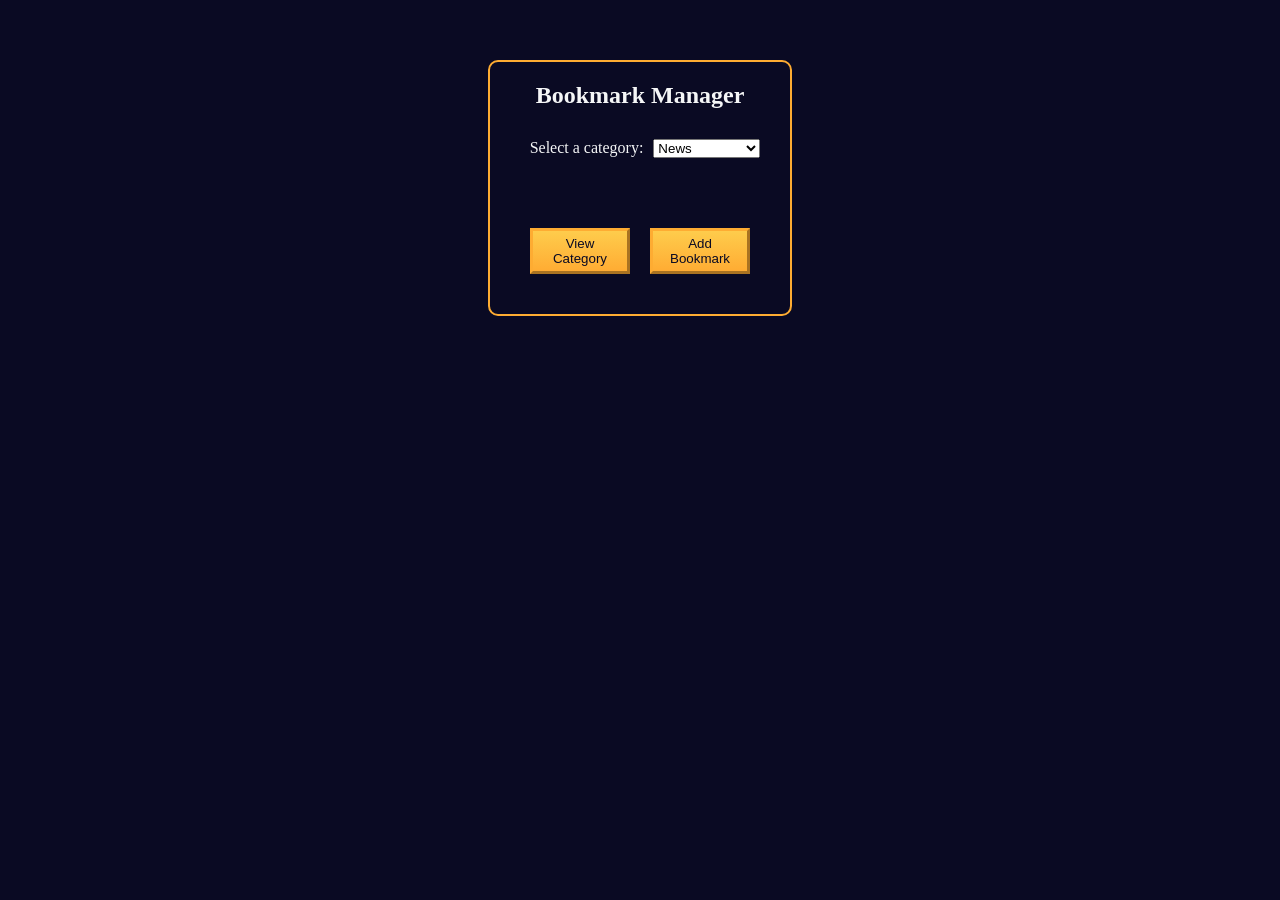
<file: bookmark manager/index.html>
<!DOCTYPE html>
<html lang="en">

<head>
    <meta charset="utf-8">
    <meta name="viewport" content="width=device-width, initial-scale=1">
    <title>Bookmark Manager</title>
    <link rel="stylesheet" href="styles.css">
</head>

<body>
    <main>
        <section id="main-section">
            <h1>Bookmark Manager</h1>
            <div id="dropdown">
                <label for="category-dropdown">Select a category:</label>
                <select id="category-dropdown" name="options">
                    <option value="news" selected>News</option>
                    <option value="entertainment">Entertainment</option>
                    <option value="work">Work</option>
                    <option value="miscellaneous">Miscellaneous</option>
                </select>
            </div>
            <div id="buttons">
                <button type="button" id="view-category-button">View Category</button>
                <button type="button" id="add-bookmark-button">Add Bookmark</button>
            </div>
        </section>

        <section id="form-section" class="hidden">
            <form>
                <h2 class="category-name"></h2>
                <div>
                    <label for="name">Name:</label>
                    <input type="text" id="name">
                </div>
                <div>
                    <label for="url">URL:</label>
                    <input type="text" id="url">
                </div>
                <div>
                    <button type="button" id="close-form-button">Go Back</button>
                    <button type="button" id="add-bookmark-button-form">Add Bookmark</button>
                </div>
            </form>
        </section>

        <section id="bookmark-list-section" class="hidden">
            <h2 class="category-name"></h2>
            <div id="category-list">
            </div>
            <div>
                <button type="button" id="close-list-button">Go Back</button>
                <button type="button" id="delete-bookmark-button">Delete Bookmark</button>
            </div>
        </section>

    </main>
    <script src="script.js"></script>
</body>

</html>
</file>
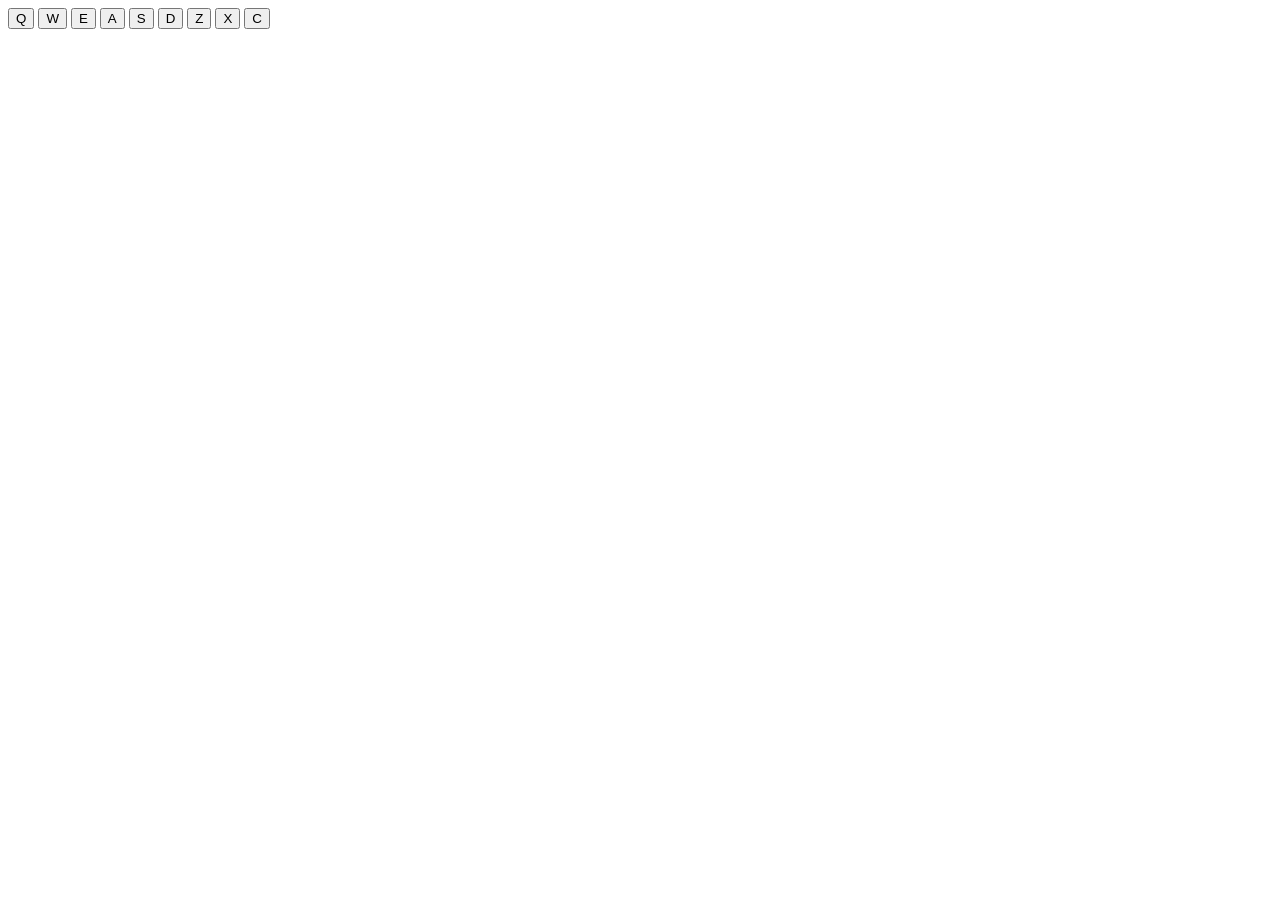
<file: Drum Machine/index.html>
<!doctype html>
<html lang="en">
  <head>
    <meta charset="utf-8" />
    <title>Drum Machine</title>
  </head>
  <body>
    <div id="drum-machine">
      <div id="pad-bank">
        <button class="drum-pad" id="heater-1">
          Q
          <audio class="clip" id="Q" src="https://cdn.freecodecamp.org/curriculum/drum/Heater-1.mp3"></audio>
        </button>

        <button class="drum-pad" id="heater-2">
          W
          <audio class="clip" id="W" src="https://cdn.freecodecamp.org/curriculum/drum/Heater-2.mp3"></audio>
        </button>

        <button class="drum-pad" id="heater-3">
          E
          <audio class="clip" id="E" src="https://cdn.freecodecamp.org/curriculum/drum/Heater-3.mp3"></audio>
        </button>

        <button class="drum-pad" id="heater-4">
          A
          <audio class="clip" id="A" src="https://cdn.freecodecamp.org/curriculum/drum/Heater-4_1.mp3"></audio>
        </button>

        <button class="drum-pad" id="clap">
          S
          <audio class="clip" id="S" src="https://cdn.freecodecamp.org/curriculum/drum/Heater-6.mp3"></audio>
        </button>

        <button class="drum-pad" id="Open-HH">
          D
          <audio class="clip" id="D" src="https://cdn.freecodecamp.org/curriculum/drum/Dsc_Oh.mp3"></audio>
        </button>

        <button class="drum-pad" id="Kick-n'-Hat">
          Z
          <audio class="clip" id="Z" src="https://cdn.freecodecamp.org/curriculum/drum/Kick_n_Hat.mp3"></audio>
        </button>

        <button class="drum-pad" id="Kick">
          X
          <audio class="clip" id="X" src="https://cdn.freecodecamp.org/curriculum/drum/RP4_KICK_1.mp3""></audio>
        </button>

        <button class="drum-pad" id="closed-hh">
          C
          <audio class="clip" id="C" src="https://cdn.freecodecamp.org/curriculum/drum/Cev_H2.mp3"></audio>
        </button>

      </div>
      <p id="display"></p>
    </div>
    <script src="script.js"></script>
  </body>
</html>
</file>
<file: bookmark manager/styles.css>
:root {
  --light-grey: #f5f6f7;
  --dark-grey: #0a0a23;
  --yellow: #f1be32;
  --golden-yellow: #feac32;
}

*,
*::before,
*::after {
  margin: 0;
  padding: 0;
  box-sizing: border-box;
}

main {
  display: flex;
  justify-content: center;
}

body {
  background-color: var(--dark-grey);
}

.hidden {
  display: none;
}

section {
  display: flex;
  flex-direction: column;
  justify-content: center;
}

select,
input,
label {
  margin-left: 10px;
}

div {
  padding: 30px;
  display: flex;
  justify-content: center;
}

.close-form-button {
  background: none;
  border: none;
  cursor: pointer;
}

h1, h2 {
  margin-top: 20px;
  text-align: center;
}

#category-list {
  text-align: center;
  display: flex;
  flex-direction: column;
  justify-content: flex-start;
  background-color: var(--light-grey);
  align-self: center;
  width: 80%;
  margin-top: 15px;
  border-radius: 10px;
}

#category-list,
h1,
h2,
label {
  color: var(--light-grey);
}

#category-list p {
  color: var(--dark-grey);
}

button {
  cursor: pointer;
  padding: 5px;
  width: 100px;
  margin: 10px;
  color: var(--dark-grey);
  background-color: var(--golden-yellow);
  background-image: linear-gradient(#fecc4c, #ffac33);
  border-color: var(--golden-yellow);
  border-width: 3px;
}

button:hover {
  background-image: linear-gradient(#ffcc4c, #f89808);
}

section {
  margin-top: 60px;
  border: 2px solid var(--golden-yellow);
  width: fit-content;
  border-radius: 10px;
}
</file>
